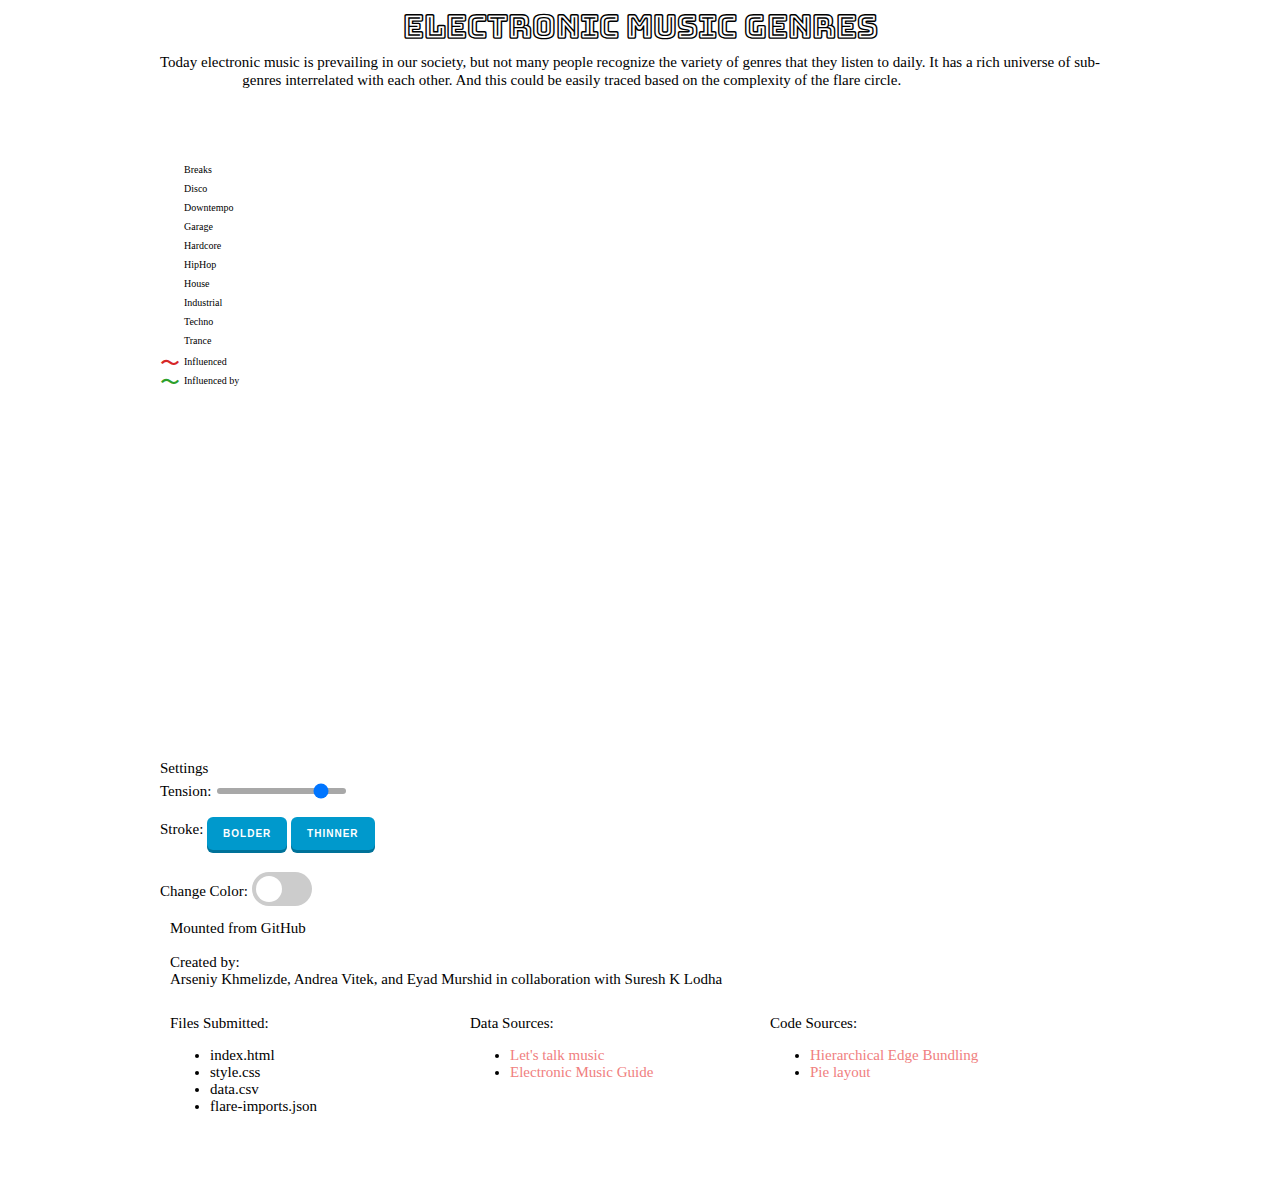
<file: index.html>
<!DOCTYPE html>
<html>

<head>
    <meta http-equiv="Content-Type" content="text/html;charset=utf-8" />
    <link type="text/css" rel="stylesheet" href="style.css" />
	<link href="https://fonts.googleapis.com/css?family=Bungee+Outline" rel="stylesheet">
	
	<script src="https://ajax.googleapis.com/ajax/libs/jquery/3.1.1/jquery.min.js"></script>
	<script type="text/javascript" src="https://d3js.org/d3.v3.min.js"></script>
</head>

<body>
	<h1>
		Electronic Music Genres
	</h1>

	<p1> 
		Today electronic music is prevailing in our society, but not many people recognize the variety of genres that they listen to daily. It has a rich universe of sub-genres interrelated with each other. And this could be easily traced based on the complexity of the flare circle. 
	</p1>

	<table id="myTable">
		<tr>
			<td id="color"> </td>
			<td id="genre">Breaks</td>
		</tr>
		<tr>
			<td id="color"> </td>
			<td id="genre">Disco</td>
		</tr>
		<tr>
			<td id="color"> </td>
			<td id="genre">Downtempo</td>
		</tr>
		<tr>
			<td id="color"> </td>
			<td id="genre">Garage</td>
		</tr>
		<tr>
			<td id="color"> </td>
			<td id="genre">Hardcore</td>
		</tr>
		<tr>
			<td id="color"> </td>
			<td id="genre">HipHop</td>
		</tr>
		<tr>
			<td id="color"> </td>
			<td id="genre">House</td>
		</tr>
		<tr>
			<td id="color"> </td>
			<td id="genre">Industrial</td>
		</tr>
		<tr>
			<td id="color"> </td>
			<td id="genre">Techno</td>
		</tr>
		<tr>
			<td id="color"> </td>
			<td id="genre">Trance</td>
		</tr>
		<tr>
		</tr>
		<tr>
			<td id="color" style="font-size:20px;position:relative;top:-6px;left:-3px;color:#d62728;">〜</td>
			<td id="genre">Influenced</td>
		</tr>
		<tr>
			<td id="color" style="font-size:20px;position:relative;top:-6px;left:-3px;color:#2ca02c;">〜</td>
			<td id="genre">Influenced by</td>
		</tr>
	</table>
	<h2></h2>
	<h4>
		<div style="position:absolute;bottom:-220px;"><b>Settings</b>

			<div style="position:relative;bottom:-6px;">Tension:
				<input style="position:relative;top:-2px; fill:yelow" id="tension_scroller" type="range" min="0" max="100" value="85"> 
			</div>

			<div style="position:relative;bottom:-20px;">Stroke:
				<input style="position:relative;top:3px;" type="button" onclick="increaseStroke()" class="btn btn-primary btn-lg raised" value="Bolder">
				<input style="position:relative;top:3px;" type="button" onclick="decreaseStroke()" class="btn btn-primary btn-lg raised" value="Thinner">
			</div>
			
			<div style="position:relative;bottom:-35px;">Change Color:
				<label class="switch">
				  <input type="checkbox" id="changeColor" value="OFF" onclick="toggle(this);">
				  <div class="slider round"></div>
				</label>
			</div>
		</div>
	</h4>

	<div>
		<h5 id="credits">
			<b>Mounted from GitHub</b><br><br>
			<b>Created by:</b><br>Arseniy Khmelizde, Andrea Vitek, and Eyad Murshid in collaboration with Suresh K Lodha<br><br>
			<div class="columns" id="column_1">
				<b>Files Submitted:</b>
				<ul>
					<li>index.html</li>
					<li>style.css</li>
					<li>data.csv</li>
					<li>flare-imports.json</li>
				</ul>
			</div>
			<div class="columns" id="column_2" style="margin-left: 300px">
				<b>Data Sources:</b>
				<ul>
					<li><a href="http://img4.wikia.nocookie.net/__cb20130207123759/4chanmusic/images/7/76/Electronic_Music_Guide.jpg">Let's talk music</a></li>

					<li><a href="http://techno.org/electronic-music-guide/">Electronic Music Guide</a></li>
				</ul>
			</div>
			<div class="columns" id="column_3" style="margin-left: 600px">
				<b>Code Sources:</b>
				<ul>
					<li><a href="http://bl.ocks.org/mbostock/7607999">Hierarchical Edge Bundling</a></li>
					<li><a href="http://chimera.labs.oreilly.com/books/1230000000345/ch11.html#_pie_layout">Pie layout</a></li>
				</ul>
			</div>
		</h5>
	</div>	
	
	
	
		<!--      Color Invert       -->
		<script>
			function toggle(button)
			{
			  if(document.getElementById("changeColor").value=="OFF")
			  {
			   document.getElementById("changeColor").value="ON";
				  
			   // Body
			   $('body').css({
				 'backgroundColor' : "#000000",
				 'color' : "#ffffff",
				 'transition': "1s"  
			   }); 
				  
			   // Legend
			   $('#myTable').css({
				 'color' : "#ffffff",
				 'transition': "1s"
			   });
				  
			   // Circle
			   $('.node').css({
				 'fill' : "#ffffff"
			   });
				  
			   //Tension
			   $('#tension_scroller').css({
				 'fill' : "#ffffff",
				 'transition': "1s"
			   });
				  
			   // Credits
			   $('#credits').css({
				 'color' : "#ffffff",
				 'backgroundColor' : "#000000",  
				 'transition': "1s"
			   });
			   $('#column_1').css({
				 'color' : "#ffffff",
				 'backgroundColor' : "#000000",
				 'transition': "1s"
			   });
			   $('#column_2').css({
				 'color' : "#ffffff",
				 'backgroundColor' : "#000000",
				 'transition': "1s"
			   });
			   $('#column_3').css({
				 'color' : "#ffffff",
				 'backgroundColor' : "#000000",  
				 'transition': "1s"
			   });	  
			  }

				
			  else
			  {
			   document.getElementById("changeColor").value="OFF";
				  
			   // Body
			   $('body').css({
				 'backgroundColor' : "#ffffff",
				 'color' : "#000000",
				 'transition': "1s"  
			   }); 
				  
			   // Legend
			   $('#myTable').css({
				 'color' : "#000000",
				 'transition': "1s"
			   });
				  
			   // Circle
			   $('.node').css({
				 'fill' : "#000000"
			   });
				  
			   //Tension
			   $('#tension_scroller').css({
				 'fill' : "#000000",
				 'transition': "1s"
			   });
				  
			   // Credits
			   $('#credits').css({
				 'color' : "#000000",
				 'backgroundColor' : "#ffffff",  
				 'transition': "1s"
			   });
			   $('#column_1').css({
				 'color' : "#000000",
				 'backgroundColor' : "#ffffff",
				 'transition': "1s"
			   });
			   $('#column_2').css({
				 'color' : "#000000",
				 'backgroundColor' : "#ffffff",
				 'transition': "1s"
			   });
			   $('#column_3').css({
				 'color' : "#000000",
				 'backgroundColor' : "#ffffff",  
				 'transition': "1s"
			   });	  
			  }
			}
		</script>
	
	
	
		<!--		Nodes 		  -->
		<script>
			(function() {
				packages = {
					// Lazily construct the package hierarchy from class names.
					root: function(classes) {
						var map = {};

						function find(name, data) {
							var node = map[name],
								i;
							if (!node) {
								node = map[name] = data || {
									name: name,
									children: []
								};
								if (name.length) {
									node.parent = find(name.substring(0, i = name.lastIndexOf(".")));
									node.parent.children.push(node);
									node.key = name.substring(i + 1);
								}
							}
							return node;
						}
						classes.forEach(function(d) {
							find(d.name, d);
						});
						return map[""];
					}, // Return a list of imports for the given array of nodes.
					imports: function(nodes) {
						var map = {},
							imports = [];
						// Compute a map from name to node.
						nodes.forEach(function(d) {
							map[d.name] = d;
						});
						// For each import, construct a link from the source to target node.
						nodes.forEach(function(d) {
							if (d.imports) d.imports.forEach(function(i) {
								imports.push({
									source: map[d.name],
									target: map[i]
								});
							});
						});
						return imports;
					}
				};
			})();
		</script>
	
	
		<!--			Main Visualization				-->
		<script type="text/javascript">
			var animationEnabled = true;
			var w = 1280,
				h = 800,
				rx = w / 2,
				ry = h / 1.5,
				m0, rotate = 0
			var pathOp = 1;
			radius = Math.min(w, h) / 2.1;
			var splines = [];
			var cluster = d3.layout.cluster().size([360, ry - 250]).sort(function(a, b) {
				return d3.ascending(a.key, b.key);
			});
			var bundle = d3.layout.bundle();
			var line = d3.svg.line.radial().interpolate("bundle").tension(.85).radius(function(d) {
				return d.y;
			}).angle(function(d) {
				return d.x / 180 * Math.PI;
			});
			var div = d3.select("body").insert("div", "h2").style("top", "-40px").style("left", "-160px").style("width", w + "px").style("height", w + "px").style("position", "absolute").style("-webkit-backface-visibility", "hidden");
			var color = d3.scale.ordinal().range(["#1ec4dc", "#551a8b", "#7b6888", "#66CD00", "#CD00CD", "#CD2626", "#ccac00", "#ffff00", "#65cca9", "#ff8c00"]);
			var arc = d3.svg.arc().outerRadius(radius - 95).innerRadius(radius - 85);
			var pie = d3.layout.pie().sort(null).value(function(d) {
				return d.numberOfSubs;
			});
			var svg = div.append("svg:svg").attr("width", w).attr("height", w).append("svg:g").attr("transform", "translate(" + rx + "," + ry + ")");
			d3.csv("data.csv", type, function(error, data) {
				if (error) throw error;
				var g = svg.selectAll(".arc").data(pie(data)).enter().append("svg:g").attr("class", "arc");
				g.append("path").attr("d", arc).style("fill", function(d) {
					return color(d.data.subgenre);
				});
				for (var i = 0; i < 10; i++) {
					var x = document.getElementById("myTable").rows[i].cells[0];
					x.style.backgroundColor = color(i);
				}
			});
			var tooltip = d3.select("body").append("div").attr("class", "tooltip").style("opacity", 0).on("click", mouseclickontooltip).attr("id", "tooltip").style("pointer-Events", "none");
			svg.append("svg:path").attr("class", "arc").attr("d", d3.svg.arc().outerRadius(ry - 120).innerRadius(0).startAngle(0).endAngle(2 * Math.PI)).on("mousedown", mousedown);
			d3.json("flare-imports.json", function(classes) {
				var nodes = cluster.nodes(packages.root(classes)),
					links = packages.imports(nodes),
					splines = bundle(links);
				var path = svg.selectAll("path.link").data(links).enter().append("svg:path").attr("class", function(d) {
					return "link source-" + d.source.key + " target-" + d.target.key;
				}).attr("d", function(d, i) {
					return line(splines[i]);
				});
				svg.selectAll("g.node").data(nodes.filter(function(n) {
					return !n.children;
				})).enter().append("svg:g").attr("class", "node").attr("id", function(d) {
					return "node-" + d.key;
				}).attr("transform", function(d) {
					return "rotate(" + (d.x - 90) + ")translate(" + d.y + ")";
				}).append("svg:text").attr("dx", function(d) {
					return d.x < 180 ? 20 : -20;
				}).attr("dy", ".31em").attr("text-anchor", function(d) {
					return d.x < 180 ? "start" : "end";
				}).attr("transform", function(d) {
					return d.x < 180 ? null : "rotate(180)";
				}).text(function(d) {
					return d.key.split('_').join(' ');
				}).on("mouseover", mouseover).on("mouseout", mouseout).on("click", mouseclick);
				d3.select("input[type=range]").on("change", function() {
					line.tension(this.value / 100);
					path.attr("d", function(d, i) {
						return line(splines[i]);
					});
				});
			});
			d3.select(window).on("mousemove", mousemove).on("mouseup", mouseup);

			function mouse(e) {
				return [e.pageX - rx, e.pageY - ry];
			}

			function mousedown() {
				m0 = mouse(d3.event);
				d3.event.preventDefault();
			}

			function mousemove() {
				if (m0) {
					var m1 = mouse(d3.event),
						dm = Math.atan2(cross(m0, m1), dot(m0, m1)) * 180 / Math.PI;
					div.style("-webkit-transform", "translateY(" + (ry - rx) + "px)rotateZ(" + dm + "deg)translateY(" + (rx - ry) + "px)");
				}
			}

			function mouseup() {
				if (m0) {
					var m1 = mouse(d3.event),
						dm = Math.atan2(cross(m0, m1), dot(m0, m1)) * 180 / Math.PI;
					rotate += dm;
					if (rotate > 360) rotate -= 360;
					else if (rotate < 0) rotate += 360;
					m0 = null;
					div.style("-webkit-transform", null);
					svg.attr("transform", "translate(" + rx + "," + ry + ")rotate(" + rotate + ")").selectAll("g.node text").attr("dx", function(d) {
						return (d.x + rotate) % 360 < 180 ? 20 : -20;
					}).attr("text-anchor", function(d) {
						return (d.x + rotate) % 360 < 180 ? "start" : "end";
					}).attr("transform", function(d) {
						return (d.x + rotate) % 360 < 180 ? null : "rotate(180)";
					});
				}
			}

			function mouseover(d) {
				if (animationEnabled) {
					svg.selectAll("path.link.target-" + d.key).classed("target", true).each(updateNodes("source", true));
					svg.selectAll("path.link.source-" + d.key).classed("source", true).each(updateNodes("target", true));
					svg.selectAll("path.link").classed("free", true);
					svg.selectAll("g.node").classed("free", true);
				}
			}

			function mouseout(d) {
				if (animationEnabled) {
					svg.selectAll("path.link.source-" + d.key).classed("source", false).each(updateNodes("target", false));
					svg.selectAll("path.link.target-" + d.key).classed("target", false).each(updateNodes("source", false));
					svg.selectAll("path.link").classed("free", false);
					svg.selectAll("g.node").classed("free", false);
				}
			}

			function mouseclick(d) {
				var genreName = d.name.split(".")[1].split('_').join(' ').replace(/\b\w/g, l => l.toUpperCase());
				var subGenreName = d.name.split(".")[2].split('_').join(' ');
				tooltip.html("</br></br><font size=\"6\">" + subGenreName + "</font></br></br>Genre: <span style='color:gray'>" + genreName + "</span></br>" + "</br>Notable Artists: <span style='color:gray'>" + d.artist.join(', ') + "</span></br>" + "</br>Year: <span style='color:gray'>" + d.year + "</span></br></br>" + "<iframe src=\"https://embed.spotify.com/?uri=spotify:" + d.link + "&theme=white\" width=\"300\" height=\"300\" frameborder=\"0\" allowtransparency=\"false\"></iframe></span></br>");
				tooltip.transition().duration(1000).style("opacity", .90);
				document.getElementById("tooltip").style.pointerEvents = "auto";

				mouseout(d);
				svg.selectAll("g.node").style("opacity", 0.1);
				svg.selectAll("g.node").style("pointer-events", "none");
				animationEnabled = false;
			}

			function mouseclickontooltip(d) {
				tooltip.transition().duration(1000).style("opacity", 0);
				document.getElementById("tooltip").style.pointerEvents = "none";
				svg.selectAll("g.node").style("opacity", 1);
				svg.selectAll("g.node").style("pointer-events", "auto");
				animationEnabled = true;
			}

			function updateNodes(name, value) {
				return function(d) {
					if (value) this.parentNode.appendChild(this);
					svg.select("#node-" + d[name].key).classed(name, value);
				};
			}


			function cross(a, b) {
				return a[0] * b[1] - a[1] * b[0];
			}

			function dot(a, b) {
				return a[0] * b[0] + a[1] * b[1];
			}

			function type(d) {
				d.numberOfSubs = +d.numberOfSubs;
				return d;
			}

			function increaseStroke() {
				var x = document.getElementsByClassName("link");
				if (pathOp < 3.0) {
					pathOp += 0.5;
					for (var i = 0, ii = x.length; i < ii; i++) {
						x[i].style.strokeWidth = pathOp + "px";
					};
				} else {
					console.log("Already big")
				}
			}

			function decreaseStroke() {
				var x = document.getElementsByClassName("link");
				if (pathOp > 0.5) {
					pathOp -= 0.5;
					for (var i = 0, ii = x.length; i < ii; i++) {
						x[i].style.strokeWidth = pathOp + "px";
					};
				} else {
					console.log("Already small")
				}
			}
		</script>
</body>

</html>
</file>
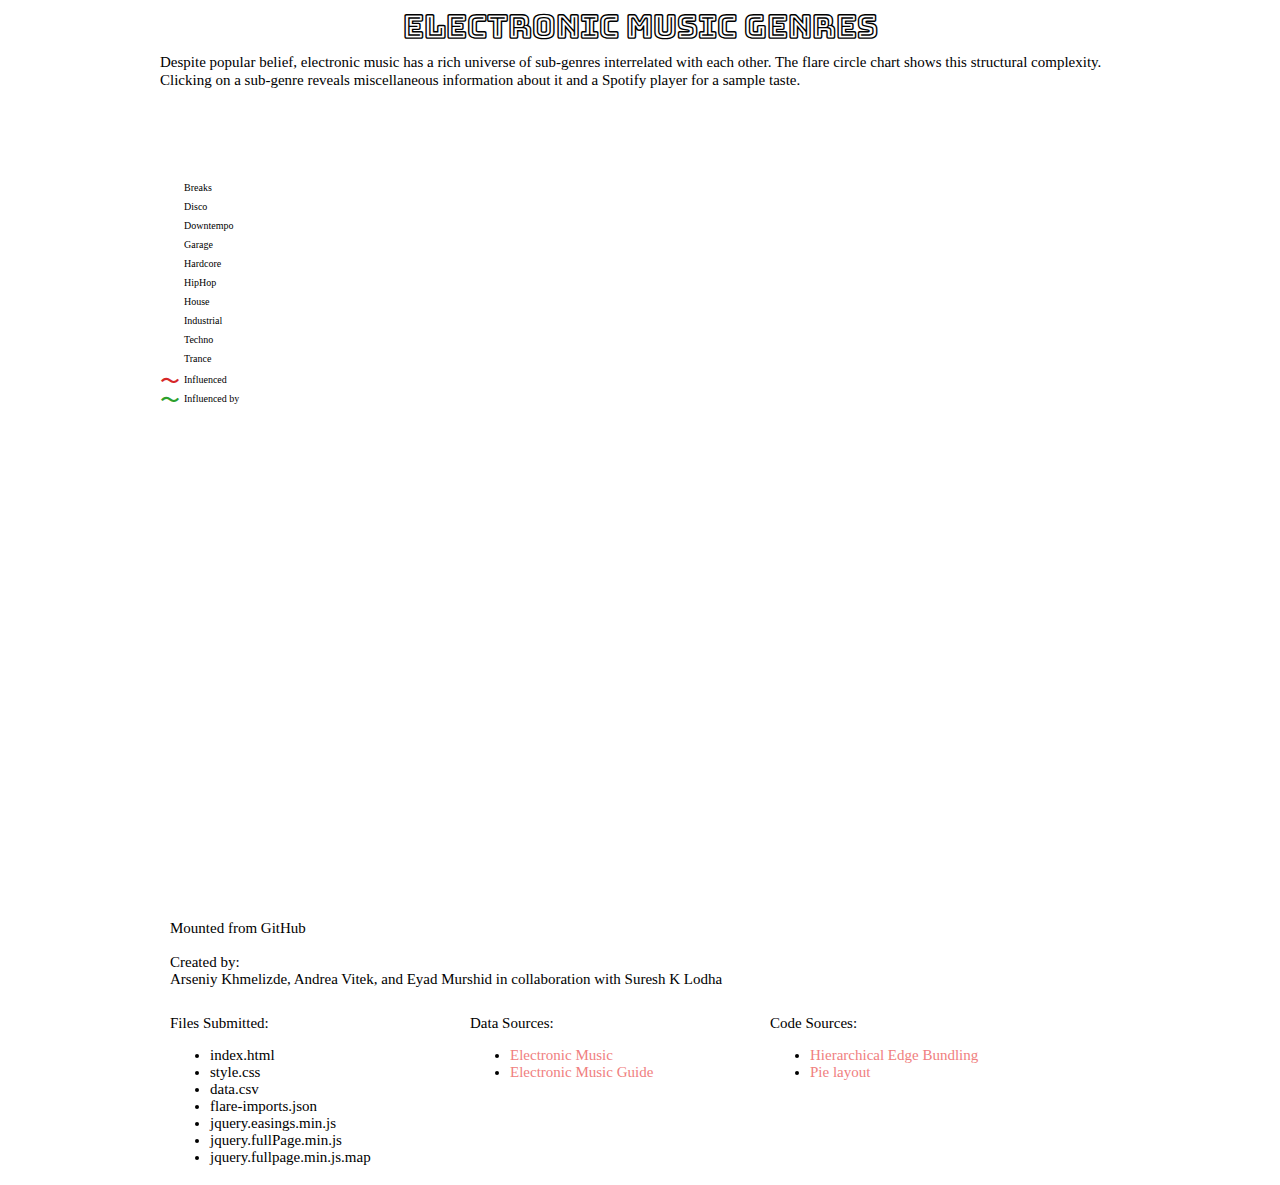
<file: test.html>
<!DOCTYPE html>
<html>

<head>
    <meta http-equiv="Content-Type" content="text/html;charset=utf-8" />
    <link type="text/css" rel="stylesheet" href="style.css" /> </head>
	<link href="https://fonts.googleapis.com/css?family=Bungee+Outline" rel="stylesheet">
	
	<!-- One-page website files -->
	<link rel="stylesheet" type="text/css" href="jquery.fullPage.css" />
	<script src="http://ajax.googleapis.com/ajax/libs/jquery/1.11.1/jquery.min.js"></script>
	<script src="jquery.easings.min.js"></script>
	<script type="text/javascript" src="scrolloverflow.min.js"></script>
	<script type="text/javascript" src="jquery.fullPage.js"></script>

<body>
	<div class="fullpage">
		<div class="section">
			<h1>
				Electronic Music Genres
			</h1>

			<p1> 
				Despite popular belief, electronic music has a rich universe of sub-genres interrelated with each other. The flare circle chart shows this structural complexity. Clicking on a sub-genre reveals miscellaneous information about it and a Spotify player for a sample taste. 
			</p1>
		</div>
		
		
		
		<div class="section">
			<table id="myTable">
				<tr>
					<td id="color"> </td>
					<td id="genre">Breaks</td>
				</tr>
				<tr>
					<td id="color"> </td>
					<td id="genre">Disco</td>
				</tr>
				<tr>
					<td id="color"> </td>
					<td id="genre">Downtempo</td>
				</tr>
				<tr>
					<td id="color"> </td>
					<td id="genre">Garage</td>
				</tr>
				<tr>
					<td id="color"> </td>
					<td id="genre">Hardcore</td>
				</tr>
				<tr>
					<td id="color"> </td>
					<td id="genre">HipHop</td>
				</tr>
				<tr>
					<td id="color"> </td>
					<td id="genre">House</td>
				</tr>
				<tr>
					<td id="color"> </td>
					<td id="genre">Industrial</td>
				</tr>
				<tr>
					<td id="color"> </td>
					<td id="genre">Techno</td>
				</tr>
				<tr>
					<td id="color"> </td>
					<td id="genre">Trance</td>
				</tr>
				<tr>
				</tr>
				<tr>
					<td id="color" style="font-size:20px;position:relative;top:-6px;left:-3px;color:#d62728;">〜</td>
					<td id="genre">Influenced</td>
				</tr>
				<tr>
					<td id="color" style="font-size:20px;position:relative;top:-6px;left:-3px;color:#2ca02c;">〜</td>
					<td id="genre">Influenced by</td>
				</tr>
			</table>
		</div>
		
		
		
		
		<div class="section">
<!--
			<h2></h2>
			<h4>
				<div style="position:absolute;bottom:-220px;"><b>Settings</b>

					<div style="position:relative;bottom:-6px;">Tension:
						<input style="position:relative;top:3px;" type="range" min="0" max="100" value="85"> </div>

					<div style="position:relative;bottom:-20px;">Stroke:
						<input style="position:relative;top:3px;" type="button" onclick="increaseStroke()" class="btn btn-primary btn-lg raised" value="Bolder">
						<input style="position:relative;top:3px;" type="button" onclick="decreaseStroke()" class="btn btn-primary btn-lg raised" value="Thinner"> </div>
				</div>
			</h4>
-->
		</div>
			
			
			
			
		<div class="section">
			<div style="background-color:grey;">
				<h5>
					<b>Mounted from GitHub</b><br><br>
					<b>Created by:</b><br>Arseniy Khmelizde, Andrea Vitek, and Eyad Murshid in collaboration with Suresh K Lodha<br><br>
					<div class="columns">
						<b>Files Submitted:</b>
						<ul>
							<li>index.html</li>
							<li>style.css</li>
							<li>data.csv</li>
							<li>flare-imports.json</li>
							<li>jquery.easings.min.js</li>
							<li>jquery.fullPage.min.js</li>
							<li>jquery.fullpage.min.js.map</li>
						</ul>
					</div>
					<div class="columns" style="margin-left: 300px">
						<b>Data Sources:</b>
						<ul>
							<li><a href="http://img4.wikia.nocookie.net/__cb20130207123759/4chanmusic/images/7/76/Electronic_Music_Guide.jpg">Electronic Music</a></li>

							<li><a href="http://techno.org/electronic-music-guide/">Electronic Music Guide</a></li>
						</ul>
					</div>
					<div class="columns" style="margin-left: 600px">
						<b>Code Sources:</b>
						<ul>
							<li><a href="http://bl.ocks.org/mbostock/7607999">Hierarchical Edge Bundling</a></li>
							<li><a href="http://chimera.labs.oreilly.com/books/1230000000345/ch11.html#_pie_layout">Pie layout</a></li>
						</ul>
					</div>
				</h5>
			</div>
		</div>
	</div>


				<script>
//					(function() {
//						packages = {
//							// Lazily construct the package hierarchy from class names.
//							root: function(classes) {
//								var map = {};
//
//								function find(name, data) {
//									var node = map[name],
//										i;
//									if (!node) {
//										node = map[name] = data || {
//											name: name,
//											children: []
//										};
//										if (name.length) {
//											node.parent = find(name.substring(0, i = name.lastIndexOf(".")));
//											node.parent.children.push(node);
//											node.key = name.substring(i + 1);
//										}
//									}
//									return node;
//								}
//								classes.forEach(function(d) {
//									find(d.name, d);
//								});
//								return map[""];
//							}, // Return a list of imports for the given array of nodes.
//							imports: function(nodes) {
//								var map = {},
//									imports = [];
//								// Compute a map from name to node.
//								nodes.forEach(function(d) {
//									map[d.name] = d;
//								});
//								// For each import, construct a link from the source to target node.
//								nodes.forEach(function(d) {
//									if (d.imports) d.imports.forEach(function(i) {
//										imports.push({
//											source: map[d.name],
//											target: map[i]
//										});
//									});
//								});
//								return imports;
//							}
//						};
//					})();
				</script>

				<script type="text/javascript">
//					var animationEnabled = true;
//					var w = 1280,
//						h = 800,
//						rx = w / 2,
//						ry = h / 1.5,
//						m0, rotate = 0
//					var pathOp = 1;
//					radius = Math.min(w, h) / 2.1;
//					var splines = [];
//					var cluster = d3.layout.cluster().size([360, ry - 250]).sort(function(a, b) {
//						return d3.ascending(a.key, b.key);
//					});
//					var bundle = d3.layout.bundle();
//					var line = d3.svg.line.radial().interpolate("bundle").tension(.85).radius(function(d) {
//						return d.y;
//					}).angle(function(d) {
//						return d.x / 180 * Math.PI;
//					});
//					var div = d3.select("body").insert("div", "h2").style("top", "-40px").style("left", "-160px").style("width", w + "px").style("height", w + "px").style("position", "absolute").style("-webkit-backface-visibility", "hidden");
//					var color = d3.scale.ordinal().range(["#1ec4dc", "#551a8b", "#7b6888", "#66CD00", "#CD00CD", "#CD2626", "#FFFFFF", "#ffff00", "#65cca9", "#ff8c00"]);
//					var arc = d3.svg.arc().outerRadius(radius - 95).innerRadius(radius - 85);
//					var pie = d3.layout.pie().sort(null).value(function(d) {
//						return d.numberOfSubs;
//					});
//					var svg = div.append("svg:svg").attr("width", w).attr("height", w).append("svg:g").attr("transform", "translate(" + rx + "," + ry + ")");
//					d3.csv("data.csv", type, function(error, data) {
//						if (error) throw error;
//						var g = svg.selectAll(".arc").data(pie(data)).enter().append("svg:g").attr("class", "arc");
//						g.append("path").attr("d", arc).style("fill", function(d) {
//							return color(d.data.subgenre);
//						});
//						for (var i = 0; i < 10; i++) {
//							var x = document.getElementById("myTable").rows[i].cells[0];
//							x.style.backgroundColor = color(i);
//						}
//					});
//					var tooltip = d3.select("body").append("div").attr("class", "tooltip").style("opacity", 0).on("click", mouseclickontooltip).attr("id", "tooltip").style("pointer-Events", "none");
//					svg.append("svg:path").attr("class", "arc").attr("d", d3.svg.arc().outerRadius(ry - 120).innerRadius(0).startAngle(0).endAngle(2 * Math.PI)).on("mousedown", mousedown);
//					d3.json("flare-imports.json", function(classes) {
//						var nodes = cluster.nodes(packages.root(classes)),
//							links = packages.imports(nodes),
//							splines = bundle(links);
//						var path = svg.selectAll("path.link").data(links).enter().append("svg:path").attr("class", function(d) {
//							return "link source-" + d.source.key + " target-" + d.target.key;
//						}).attr("d", function(d, i) {
//							return line(splines[i]);
//						});
//						svg.selectAll("g.node").data(nodes.filter(function(n) {
//							return !n.children;
//						})).enter().append("svg:g").attr("class", "node").attr("id", function(d) {
//							return "node-" + d.key;
//						}).attr("transform", function(d) {
//							return "rotate(" + (d.x - 90) + ")translate(" + d.y + ")";
//						}).append("svg:text").attr("dx", function(d) {
//							return d.x < 180 ? 20 : -20;
//						}).attr("dy", ".31em").attr("text-anchor", function(d) {
//							return d.x < 180 ? "start" : "end";
//						}).attr("transform", function(d) {
//							return d.x < 180 ? null : "rotate(180)";
//						}).text(function(d) {
//							return d.key.split('_').join(' ');
//						}).on("mouseover", mouseover).on("mouseout", mouseout).on("click", mouseclick);
//						d3.select("input[type=range]").on("change", function() {
//							line.tension(this.value / 100);
//							path.attr("d", function(d, i) {
//								return line(splines[i]);
//							});
//						});
//					});
//					d3.select(window).on("mousemove", mousemove).on("mouseup", mouseup);
//
//					function mouse(e) {
//						return [e.pageX - rx, e.pageY - ry];
//					}
//
//					function mousedown() {
//						m0 = mouse(d3.event);
//						d3.event.preventDefault();
//					}
//
//					function mousemove() {
//						if (m0) {
//							var m1 = mouse(d3.event),
//								dm = Math.atan2(cross(m0, m1), dot(m0, m1)) * 180 / Math.PI;
//							div.style("-webkit-transform", "translateY(" + (ry - rx) + "px)rotateZ(" + dm + "deg)translateY(" + (rx - ry) + "px)");
//						}
//					}
//
//					function mouseup() {
//						if (m0) {
//							var m1 = mouse(d3.event),
//								dm = Math.atan2(cross(m0, m1), dot(m0, m1)) * 180 / Math.PI;
//							rotate += dm;
//							if (rotate > 360) rotate -= 360;
//							else if (rotate < 0) rotate += 360;
//							m0 = null;
//							div.style("-webkit-transform", null);
//							svg.attr("transform", "translate(" + rx + "," + ry + ")rotate(" + rotate + ")").selectAll("g.node text").attr("dx", function(d) {
//								return (d.x + rotate) % 360 < 180 ? 20 : -20;
//							}).attr("text-anchor", function(d) {
//								return (d.x + rotate) % 360 < 180 ? "start" : "end";
//							}).attr("transform", function(d) {
//								return (d.x + rotate) % 360 < 180 ? null : "rotate(180)";
//							});
//						}
//					}
//
//					function mouseover(d) {
//						if (animationEnabled) {
//							svg.selectAll("path.link.target-" + d.key).classed("target", true).each(updateNodes("source", true));
//							svg.selectAll("path.link.source-" + d.key).classed("source", true).each(updateNodes("target", true));
//							svg.selectAll("path.link").classed("free", true);
//							svg.selectAll("g.node").classed("free", true);
//						}
//					}
//
//					function mouseout(d) {
//						if (animationEnabled) {
//							svg.selectAll("path.link.source-" + d.key).classed("source", false).each(updateNodes("target", false));
//							svg.selectAll("path.link.target-" + d.key).classed("target", false).each(updateNodes("source", false));
//							svg.selectAll("path.link").classed("free", false);
//							svg.selectAll("g.node").classed("free", false);
//						}
//					}
//
//					function mouseclick(d) {
//						var genreName = d.name.split(".")[1].split('_').join(' ').replace(/\b\w/g, l => l.toUpperCase());
//						var subGenreName = d.name.split(".")[2].split('_').join(' ');
//						tooltip.html("</br></br><font size=\"6\">" + subGenreName + "</font></br></br>Genre: <span style='color:gray'>" + genreName + "</span></br>" + "</br>Notable Artists: <span style='color:gray'>" + d.artist.join(', ') + "</span></br>" + "</br>Year: <span style='color:gray'>" + d.year + "</span></br></br>" + "<iframe src=\"https://embed.spotify.com/?uri=spotify:" + d.link + "&theme=white\" width=\"300\" height=\"300\" frameborder=\"0\" allowtransparency=\"false\"></iframe></span></br>");
//						tooltip.transition().duration(1000).style("opacity", .90);
//						document.getElementById("tooltip").style.pointerEvents = "auto";
//
//						mouseout(d);
//						svg.selectAll("g.node").style("opacity", 0.1);
//						svg.selectAll("g.node").style("pointer-events", "none");
//						animationEnabled = false;
//					}
//
//					function mouseclickontooltip(d) {
//						tooltip.transition().duration(1000).style("opacity", 0);
//						document.getElementById("tooltip").style.pointerEvents = "none";
//						svg.selectAll("g.node").style("opacity", 1);
//						svg.selectAll("g.node").style("pointer-events", "auto");
//						animationEnabled = true;
//					}
//
//					function updateNodes(name, value) {
//						return function(d) {
//							if (value) this.parentNode.appendChild(this);
//							svg.select("#node-" + d[name].key).classed(name, value);
//						};
//					}
//
//
//					function cross(a, b) {
//						return a[0] * b[1] - a[1] * b[0];
//					}
//
//					function dot(a, b) {
//						return a[0] * b[0] + a[1] * b[1];
//					}
//
//					function type(d) {
//						d.numberOfSubs = +d.numberOfSubs;
//						return d;
//					}
//
//					function increaseStroke() {
//						var x = document.getElementsByClassName("link");
//						if (pathOp < 3.0) {
//							pathOp += 0.5;
//							for (var i = 0, ii = x.length; i < ii; i++) {
//								x[i].style.strokeWidth = pathOp + "px";
//							};
//						} else {
//							console.log("Already big")
//						}
//					}
//
//					function decreaseStroke() {
//						var x = document.getElementsByClassName("link");
//						if (pathOp > 0.5) {
//							pathOp -= 0.5;
//							for (var i = 0, ii = x.length; i < ii; i++) {
//								x[i].style.strokeWidth = pathOp + "px";
//							};
//						} else {
//							console.log("Already small")
//						}
//					}
				</script>
</body>

</html>
</file>
<file: style.css>
path.arc {
    cursor: move;
    fill: transparent;
}

.node {
    transition: 0.5s;
    font: 300 10px "Helvetica Neue";
}

table {
    margin-top: 90px;
    font: 300 30px "Helvetica Neue";
	color: #000000;
}

table,
td {
    float: left;
    display: block;
    font-size: 10px;
}

.link {
    transition: 0.5s;
    fill: none;
    stroke: #1f77b4;
    stroke-opacity: 0.4;
    pointer-events: none;
}

.link.source,
.link.target {
    transition: 0.5s;
    stroke-opacity: 0.6 !important;
    stroke-width: 2px;
}

.link.free {
    transition: 0.5s;
    stroke-opacity: 0.1;
}

.node.target {
    transition: 0.5s;
    fill: #d62728 !important;
    opacity: 1 !important;
}

.link.source {
    stroke: #d62728;
}


.node.source {
    transition: 0.5s;
    fill: #2ca02c !important;
    opacity: 1 !important;
}

.node.free {
    transition: 0.5s;
    opacity: 0.1;
}

.link.target {
    transition: 0.5s;
    stroke: #2ca02c;
}

#genre {
    border: 0px;
    padding-left: 5px;
}

#color {
    width: 15px;
    height: 15px;
    border: 0px;
}

.btn {
    display: inline-block;
    margin-bottom: 0;
    font-size: 10px;
    font-weight: normal;
    line-height: 1.42857143;
    text-align: center;
    white-space: nowrap;
    vertical-align: middle;
    cursor: pointer;
    background-image: none;
    border: 1px solid transparent;
    border-radius: 4px;
    padding: 10px 16px;
}

.btn-lg {
    font-size: 10px;
    line-height: 1.33;
    border-radius: 6px;
}

.btn-primary {
    color: #fff;
    background-color: #428bca;
    border-color: #357ebd;
}

.btn-primary:hover,
.btn-primary:focus,
.btn-primary:active,
.btn-primary.active,
.open .dropdown-toggle.btn-primary {
    color: #fff;
    background-color: #3276b1;
    border-color: #285e8e;
}

.btn-primary.raised {
    box-shadow: 0 3px 0 0 #007299;
}

.btn-primary.raised:active,
.btn-primary.raised.active {
    background: #33a6cc;
    box-shadow: none;
    margin-bottom: -3px;
    margin-top: 3px;
}

.btn {
    border: 0 none;
    font-weight: 700;
    letter-spacing: 1px;
    text-transform: uppercase;
}

.btn:focus,
.btn:active:focus,
.btn.active:focus {
    outline: 0 none;
}

.btn-primary {
    background: #0099cc;
    color: #ffffff;
}

.btn-primary:hover,
.btn-primary:focus,
.btn-primary:active,
.btn-primary.active,
.open>.dropdown-toggle.btn-primary {
    background: #33a6cc;
}

.btn-primary.active {
    background: #007299;
    box-shadow: none;
}

body {
    height: 640px;
    margin: auto auto auto auto;
    overflow: hidden;
    position: relative;
    width: 960px;
	color: #000000;
	background-color: #ffffff;
}

a:link,
a:visited {
    color: lightcoral;
    text-decoration: none;
}

a:hover {
    color: #666;
}

blockquote {
    margin: 0;
}

blockquote:before {
    content: "â€œ";
    position: absolute;
    left: -.4em;
}

blockquote:after {
    content: "â€";
    position: absolute;
}

body>ul {
    margin: 0;
    padding: 0;
}

h1 {
    font: 500 30px;
	font-family: 'Bungee Outline';
	font-weight: bold;
    text-align: center;
    margin: 5px;
}

p1 {
    font: 300 15px "Helvetica Neue";
    text-align: center;
}

h2,
h3 {
    text-align: right;
    font-size: inherit;
    position: absolute;
    bottom: 0;
    right: 0;
}

h2 {
    font-size: 24px;
    position: absolute;
}

h3 {
    bottom: -20px;
    font-size: 18px;
}

h4 {
    font: 300 15px "Helvetica Neue";
}

h5 {
    font: 300 15px "Helvetica Neue";
    position: absolute;
    bottom: -410px;
    background-color: #ffffff;
    width: 900px;
    height: 100px;
    padding: 10px;
	color: #000000;
}

.columns {
    font: 300 15px "Helvetica Neue";
    background-color: #ffffff;
    position: absolute;
    height: 160px;
    -webkit-columns: 300px 1; /* Chrome, Safari, Opera */
    -moz-columns: 300px 1; /* Firefox */
    columns: 300px 1;
    padding: 10px;
    left: 0px;
}

.invert {
    background: #1f1f1f;
    color: #dcdccc;
}

.invert h2,
.invert h3 {
    color: #7f9f7f;
}

.string,
.regexp {
    color: #f39;
}

.keyword {
    color: #00c;
}

.comment {
    color: #777;
    font-style: oblique;
}

.number {
    color: #369;
}

.class,
.special {
    color: #1181B8;
}

body {
    overflow-y: scroll;
}

.node:hover {
    cursor: pointer;
    font-size: 14px;
    opacity: 1;
    fill: #000000;
}

body>svg {
    position: absolute;
    top: -80px;
    left: -160px;
}

div.tooltip {
    position: absolute;
    text-align: center;
	color: #000000;
    top: 210px;
    left: 196px;
    width: 564px;
    height: 564px;
    padding: 2px;
    font: 15px "Helvetica Neue";
    background: #ffffff;
    border: 0px;
    border-radius: 300px;
}






/* Slider Swtich */
.switch {
  position: relative;top:10px;
  display: inline-block;
  width: 60px;
  height: 34px;
}

/* Hide default HTML checkbox */
.switch input {display:none;}

/* The slider */
.slider {
  position: absolute;
  cursor: pointer;
  top: 0;
  left: 0;
  right: 0;
  bottom: 0;
  background-color: #ccc;
  -webkit-transition: .4s;
  transition: .4s;
}

.slider:before {
  position: absolute;
  content: "";
  height: 26px;
  width: 26px;
  left: 4px;
  bottom: 4px;
  background-color: #ffffff;
  -webkit-transition: .4s;
  transition: .4s;
}

input:checked + .slider {
  background-color: #2196F3;
}

input:focus + .slider {
  box-shadow: 0 0 1px #2196F3;
}

input:checked + .slider:before {
  -webkit-transform: translateX(26px);
  -ms-transform: translateX(26px);
  transform: translateX(26px);
}

/* Rounded sliders */
.slider.round {
  border-radius: 34px;
}

.slider.round:before {
  border-radius: 50%;
}








/* Input Range */
input[type="range"]
{
    -webkit-appearance: none;
    -moz-apperance: none;
    border-radius: 6px;
    height: 6px;
    background-image: -webkit-gradient(
        linear,
        left top,
        right top,
        color-stop(0.15, #a8a8a8)
    );
}

input[type='range']::-webkit-slider-circle 
{
    -webkit-appearance: none !important;
    background-color: #E9E9E9;
    border: 1px solid #CECECE;
    height: 15px;
    width: 15px;
}



/* Element.style issue */
element.style
{
	display: inline !important;
}
</file>
